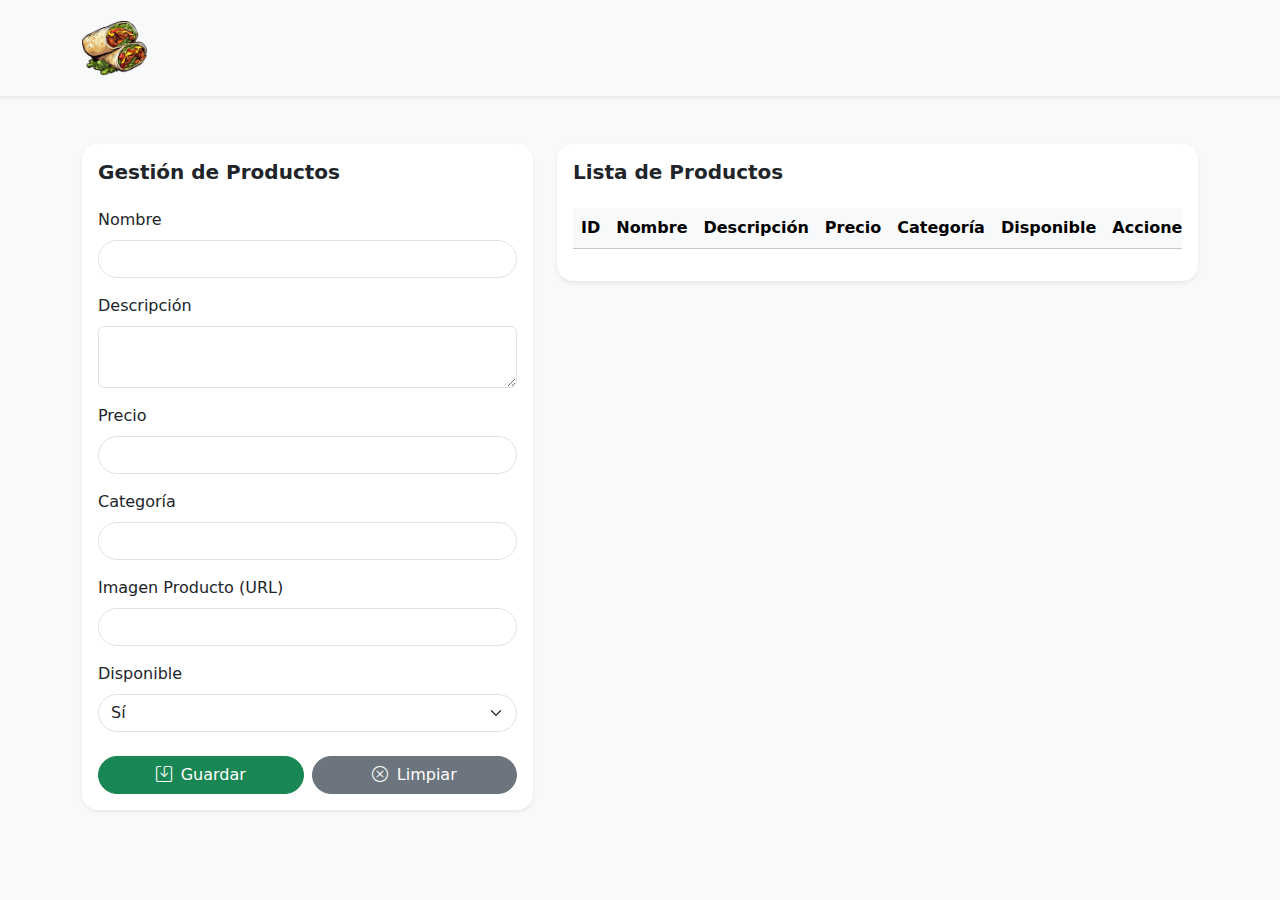
<file: views/administrative/modules/productos.html>
<!DOCTYPE html>
<html lang="es">

<head>
    <meta charset="utf-8">
    <meta name="viewport" content="width=device-width, initial-scale=1">
    <title>Panel de Productos</title>

    <!-- Bootstrap CSS -->
    <link href="https://cdn.jsdelivr.net/npm/bootstrap@5.3.3/dist/css/bootstrap.min.css" rel="stylesheet">
    <link rel="stylesheet" href="../../../assets/admin/css/admin.css">
    <link rel="stylesheet" href="https://cdn.jsdelivr.net/npm/bootstrap-icons@1.11.3/font/bootstrap-icons.min.css">
    <link rel="icon" href="../../../assets/common/img/ai-generated-burrito-clipart-design-illustration-free-png.webp">
</head>

<body class="bg-light">
<!-- Menú superior igual al de clientes -->
<nav class="navbar navbar-expand-lg navbar-light bg-light shadow-sm p-3" id="mainNavbar">
    <div class="container">
        <a class="navbar-brand d-flex align-items-center" href="#">
            <img src="../../../assets/common/img/ai-generated-burrito-clipart-design-illustration-free-png.webp"
                 alt="Logo" width="65" class="me-2">
        </a>
        <button class="navbar-toggler" type="button" data-bs-toggle="collapse" data-bs-target="#adminNavbar"
                aria-controls="adminNavbar" aria-expanded="false" aria-label="Toggle navigation">
            <span class="navbar-toggler-icon"></span>
        </button>
        <div class="collapse navbar-collapse" id="adminNav">
            <!-- menu -->
        </div>
    </div>
</nav>

<div class="container py-5">
    <div class="row g-4">
        <!-- Formulario de Productos -->
        <div class="col-md-5">
            <div class="card border-0 shadow-sm rounded-4">
                <div class="card-body">
                    <h5 class="fw-semibold mb-4">Gestión de Productos</h5>
                    <form id="productoForm">
                        <input type="hidden" id="id_producto">
                        <div class="mb-3">
                            <label for="nombre" class="form-label">Nombre</label>
                            <input type="text" class="form-control rounded-pill" id="nombre" required>
                        </div>
                        <div class="mb-3">
                            <label for="descripcion" class="form-label">Descripción</label>
                            <textarea class="form-control" id="descripcion" rows="2"></textarea>
                        </div>
                        <div class="mb-3">
                            <label for="precio" class="form-label">Precio</label>
                            <input type="number" class="form-control rounded-pill" id="precio" step="0.01" required>
                        </div>
                        <div class="mb-3">
                            <label for="categoria" class="form-label">Categoría</label>
                            <input type="text" class="form-control rounded-pill" id="categoria">
                        </div>
                        <div class="mb-3">
                            <label for="imagen_producto" class="form-label">Imagen Producto (URL)</label>
                            <input type="text" class="form-control rounded-pill" id="imagen_producto">
                        </div>
                        <div class="mb-4">
                            <label for="disponible" class="form-label">Disponible</label>
                            <select class="form-select rounded-pill" id="disponible" required>
                                <option value="1">Sí</option>
                                <option value="0">No</option>
                            </select>
                        </div>
                        <div class="d-flex gap-2">
                            <button type="button" class="btn btn-success w-50 rounded-pill" onclick="saveButtonOptions()">
                                <i class="bi bi-save me-1"></i> Guardar
                            </button>
                            <button type="button" class="btn btn-secondary w-50 rounded-pill" onclick="resetData()">
                                <i class="bi bi-x-circle me-1"></i> Limpiar
                            </button>
                        </div>
                    </form>
                </div>
            </div>
        </div>

        <!-- Tabla de Productos -->
        <div class="col-md-7">
            <div class="card border-0 shadow-sm rounded-4">
                <div class="card-body">
                    <h5 class="fw-semibold mb-4">Lista de Productos</h5>
                    <div class="table-responsive">
                        <table class="table table-striped align-middle" id="productosTable">
                            <thead class="table-light">
                            <tr>
                                <th>ID</th>
                                <th>Nombre</th>
                                <th>Descripción</th>
                                <th>Precio</th>
                                <th>Categoría</th>
                                <th>Disponible</th>
                                <th>Acciones</th>
                            </tr>
                            </thead>
                            <tbody id="productosTabla">
                            <!-- Llenado dinámico -->
                            </tbody>
                        </table>
                    </div>
                </div>
            </div>
        </div>
    </div>
</div>

<script src="https://cdn.jsdelivr.net/npm/bootstrap@5.3.3/dist/js/bootstrap.bundle.min.js"></script>
<script src="../../../business/administrative/products.js"></script>
<script>
    const closeSession = function () {
        localStorage.removeItem("uuid");
        sessionStorage.removeItem("authToken");
        window.location.href = "../../../views/common/login.html";
    }
</script>
</body>

</html>
</file>
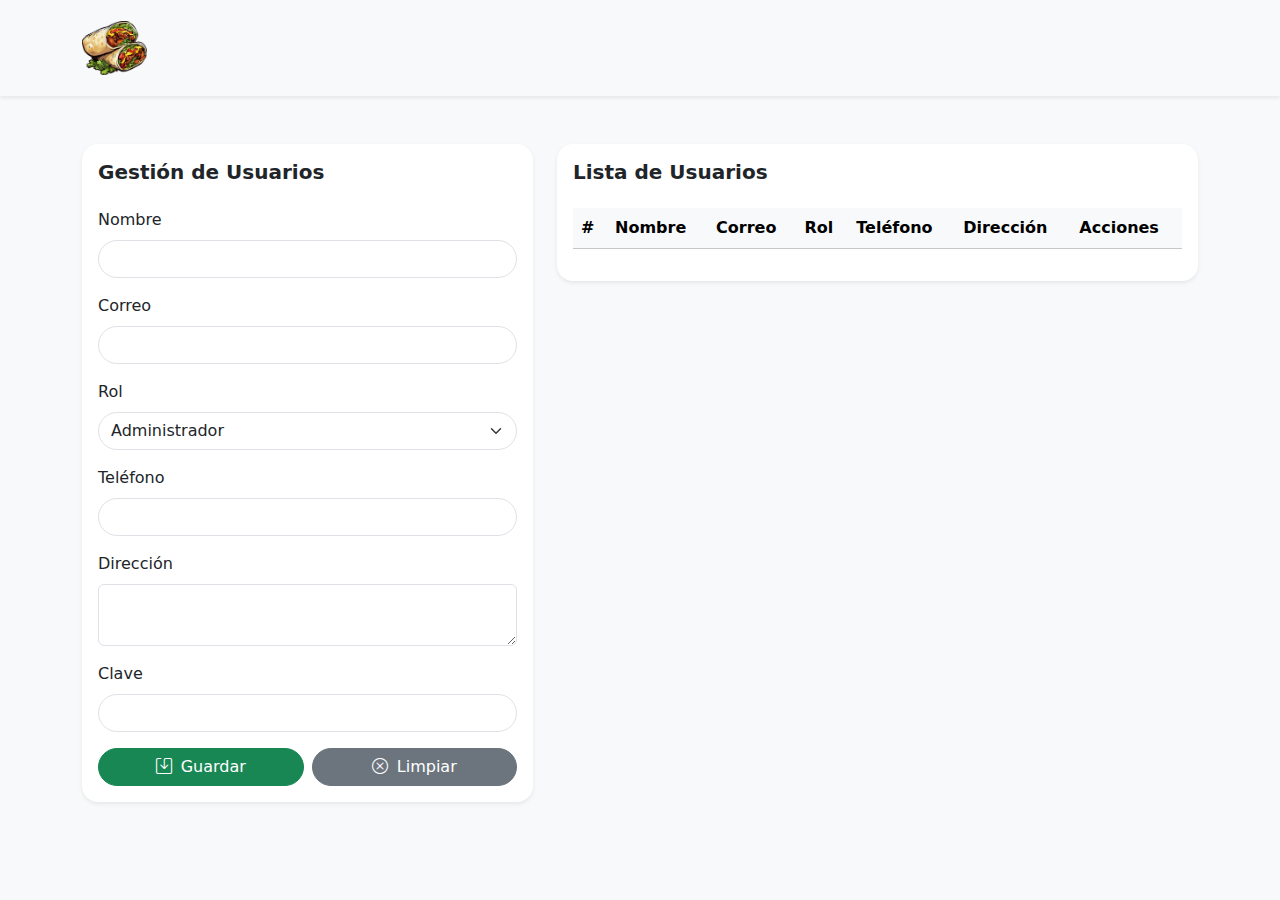
<file: views/administrative/modules/usuarios.html>
<!DOCTYPE html>
<html lang="es">

<head>
    <meta charset="utf-8">
    <meta name="viewport" content="width=device-width, initial-scale=1">
    <title>Panel Administrativo</title>

    <!-- Bootstrap CSS -->
    <link href="https://cdn.jsdelivr.net/npm/bootstrap@5.3.3/dist/css/bootstrap.min.css" rel="stylesheet">
    <link rel="stylesheet" href="../../../assets/admin/css/admin.css">
    <link rel="stylesheet" href="https://cdn.jsdelivr.net/npm/bootstrap-icons@1.11.3/font/bootstrap-icons.min.css">
    <link rel="icon" href="../../../assets/common/img/ai-generated-burrito-clipart-design-illustration-free-png.webp">

    <!-- DataTables CSS -->
    <link rel="stylesheet" href="https://cdn.datatables.net/1.13.6/css/jquery.dataTables.min.css">

    <!-- jQuery -->
    <script src="https://code.jquery.com/jquery-3.6.0.min.js"></script>

    <!-- DataTables JS -->
    <script src="https://cdn.datatables.net/1.13.6/js/jquery.dataTables.min.js"></script>
</head>

<body class="bg-light">
<!-- Menú superior igual al de clientes -->
<nav class="navbar navbar-expand-lg navbar-light bg-light shadow-sm p-3" id="mainNavbar">
    <div class="container">
        <a class="navbar-brand d-flex align-items-center" href="#">
            <img src="../../../assets/common/img/ai-generated-burrito-clipart-design-illustration-free-png.webp"
                 alt="Logo" width="65" class="me-2">
        </a>
        <button class="navbar-toggler" type="button" data-bs-toggle="collapse" data-bs-target="#adminNav"
                aria-controls="adminNav" aria-expanded="false" aria-label="Toggle navigation">
            <span class="navbar-toggler-icon"></span>
        </button>
        <div class="collapse navbar-collapse" id="adminNav">
            <!-- menu -->
        </div>
    </div>
</nav>

<div class="container py-5">
    <div class="row g-4">
        <!-- Formulario de Usuarios -->
        <div class="col-md-5">
            <div class="card border-0 shadow-sm rounded-4">
                <div class="card-body">
                    <h5 class="fw-semibold mb-4">Gestión de Usuarios</h5>
                    <form id="usuarioForm">
                        <input type="hidden" id="id_usuario">
                        <div class="mb-3">
                            <label for="nombre" class="form-label">Nombre</label>
                            <input type="text" class="form-control rounded-pill" id="nombre" required>
                        </div>
                        <div class="mb-3">
                            <label for="correo" class="form-label">Correo</label>
                            <input type="email" class="form-control rounded-pill" id="correo" required>
                        </div>
                        <div class="mb-3">
                            <label for="rol" class="form-label">Rol</label>
                            <select class="form-select rounded-pill" id="rol" required>
                                <option value="1">Administrador</option>
                                <option value="3">Empleado</option>
                                <option value="4">Cliente</option>
                            </select>
                        </div>
                        <div class="mb-3">
                            <label for="telefono" class="form-label">Teléfono</label>
                            <input type="number" class="form-control rounded-pill" id="telefono" min="0" required>
                        </div>
                        <div class="mb-3">
                            <label for="direccion" class="form-label">Dirección</label>
                            <textarea class="form-control" id="direccion" rows="2" required></textarea>
                        </div>
                        <div class="mb-3">
                            <label for="clave" class="form-label">Clave</label>
                            <input type="text" class="form-control rounded-pill" id="clave">
                        </div>
                        <div class="d-flex gap-2">
                            <button type="button" class="btn btn-success w-50 rounded-pill" onclick="saveButtonOptions()">
                                <i class="bi bi-save me-1"></i> Guardar
                            </button>
                            <button type="button" class="btn btn-secondary w-50 rounded-pill" onclick="resetData()">
                                <i class="bi bi-x-circle me-1"></i> Limpiar
                            </button>
                        </div>
                    </form>
                </div>
            </div>
        </div>

        <!-- Tabla de Usuarios -->
        <div class="col-md-7">
            <div class="card border-0 shadow-sm rounded-4">
                <div class="card-body">
                    <h5 class="fw-semibold mb-4">Lista de Usuarios</h5>
                    <div class="table-responsive">
                        <table class="table table-striped align-middle" id="usuariosTable">
                            <thead class="table-light">
                            <tr>
                                <th>#</th>
                                <th>Nombre</th>
                                <th>Correo</th>
                                <th>Rol</th>
                                <th>Teléfono</th>
                                <th>Dirección</th>
                                <th>Acciones</th>
                            </tr>
                            </thead>
                            <tbody id="usuariosTabla">
                            <!-- Llenado dinámico -->
                            </tbody>
                        </table>
                    </div>
                </div>
            </div>
        </div>
    </div>
</div>

<!-- Bootstrap JS -->
<script src="https://cdn.jsdelivr.net/npm/bootstrap@5.3.3/dist/js/bootstrap.bundle.min.js"></script>
<script src="../../../business/administrative/users.js"></script>
<script>
    const closeSession = function () {
        localStorage.removeItem("uuid");
        sessionStorage.removeItem("authToken");
        window.location.href = "../../../views/common/login.html";
    };

    $(document).ready(function () {
        $('#usuariosTable').DataTable({
            responsive: true,
            autoWidth: false,
            searching: true,
            paging: true,
            info: true,
            columnDefs: [
                { targets: [6], orderable: false }
            ],
            language: {
                url: "https://cdn.datatables.net/plug-ins/1.13.6/i18n/es-ES.json"
            }
        });
    });
</script>
</body>

</html>
</file>
<file: assets/admin/css/admin.css>
/* admin.css */

@media (max-width: 991.98px) {
    .navbar-nav {
        flex-direction: row !important;
        flex-wrap: wrap;
        justify-content: center;
    }

    .navbar-nav .nav-item {
        margin: 0.25rem 0.75rem;
    }

    .navbar-nav .nav-link,
    .navbar-nav .btn {
        display: flex;
        align-items: center;
        justify-content: center;
        text-align: center;
    }
}
</file>
